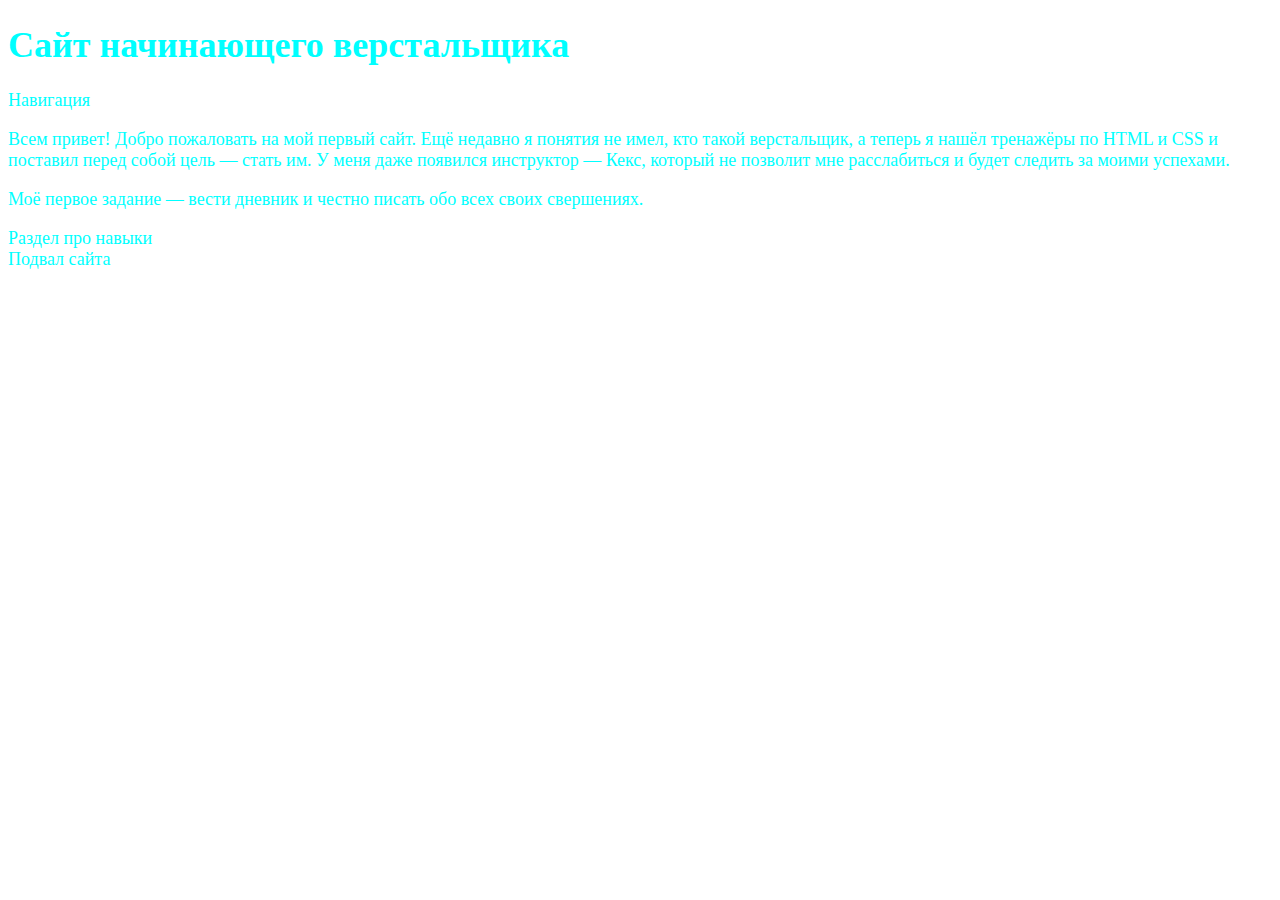
<file: index.html>
<!DOCTYPE html>
<html lang="ru">
  <head>
    <meta charset="utf-8">
    <meta name="keywords" content="вёрстка, HTML, CSS, CV">
    <meta name="description" content="CV">
    <title>Сайт начинающего верстальщика</title>
    <link rel="stylesheet" href="style.css">
  </head>
  <body>
    <header>
      <h1>Сайт начинающего верстальщика</h1>
    </header>
    <main>
      <nav>
        Навигация
      </nav>
      <section>
        <p>Всем привет! Добро пожаловать на мой первый сайт. Ещё недавно я понятия не имел, кто такой верстальщик, а теперь я нашёл тренажёры по HTML и CSS и поставил перед собой цель — стать им. У меня даже появился инструктор — Кекс, который не позволит мне расслабиться и будет следить за моими успехами.</p>
        <p>Моё первое задание — вести дневник и честно писать обо всех своих свершениях.</p>
      </section>
      <section>
        Раздел про навыки
      </section>
    </main>
    <footer>
      Подвал сайта
    </footer>
  </body>
</html>
</file>
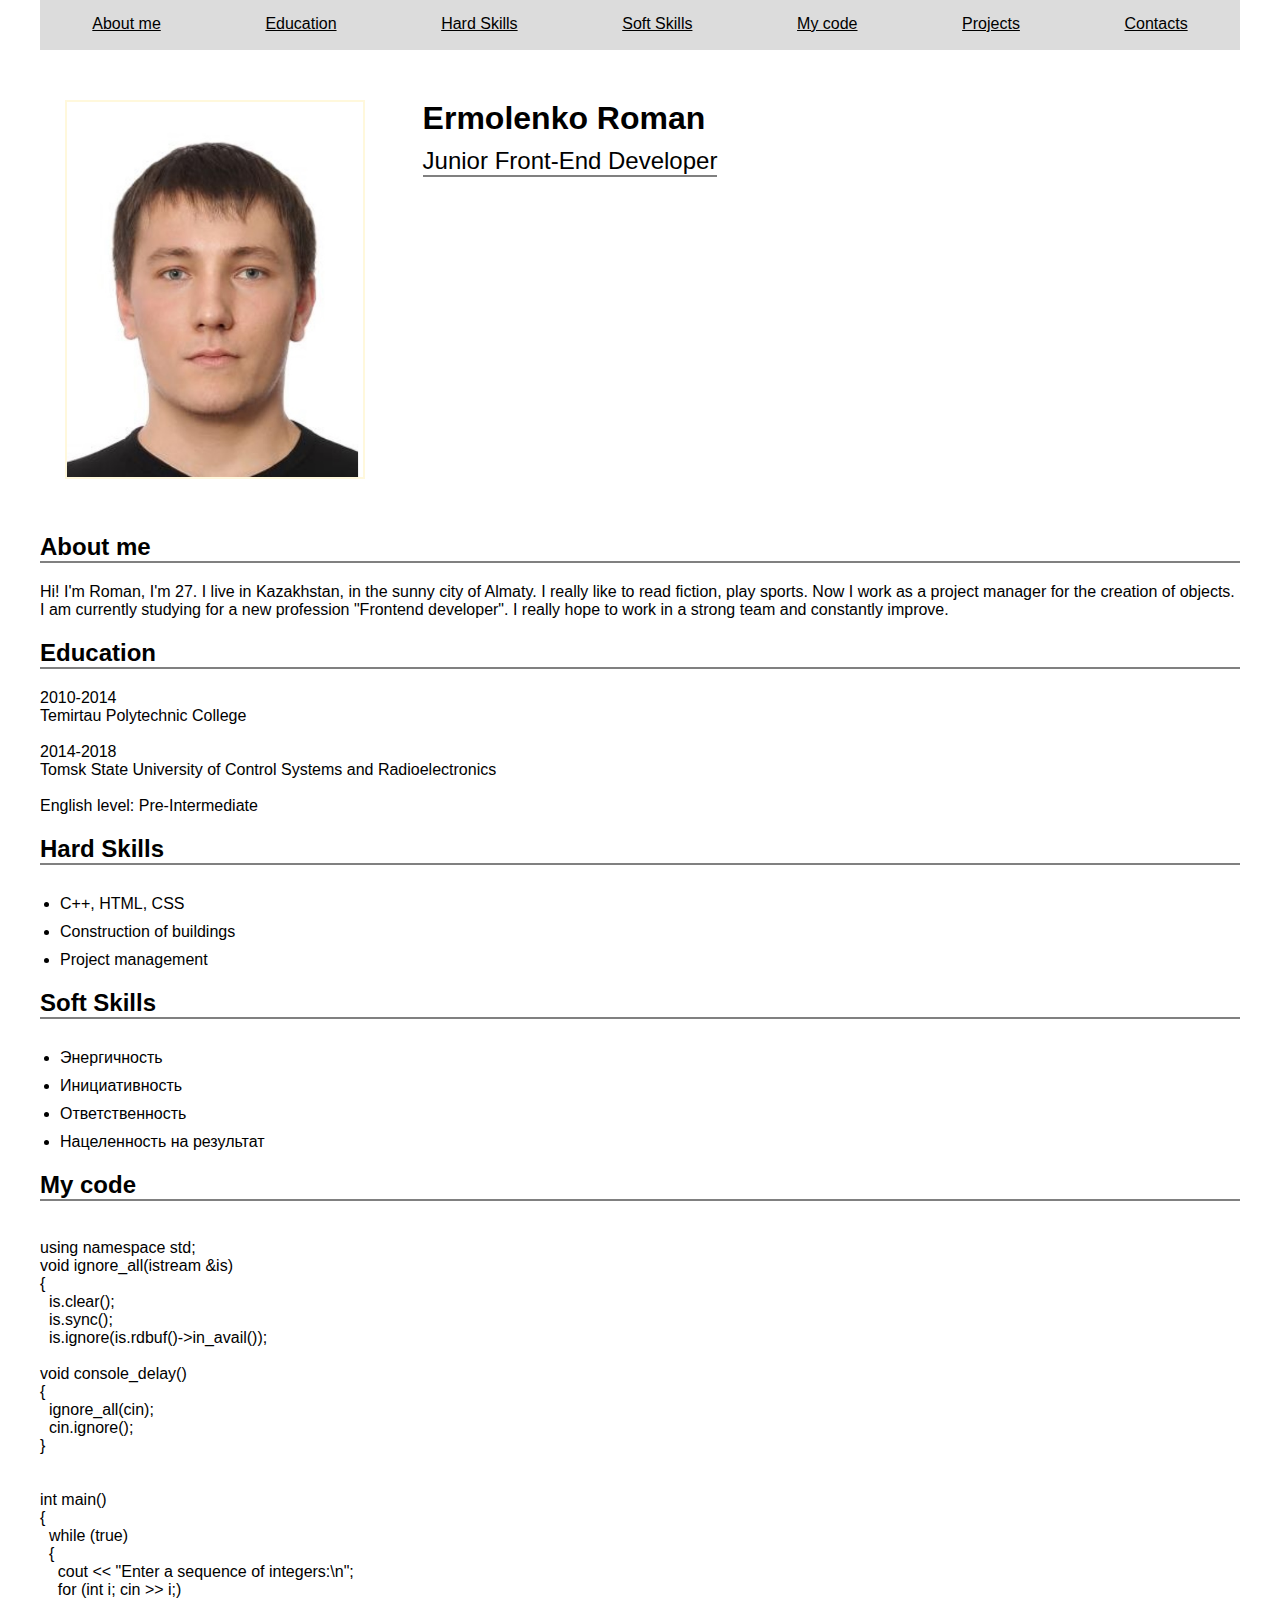
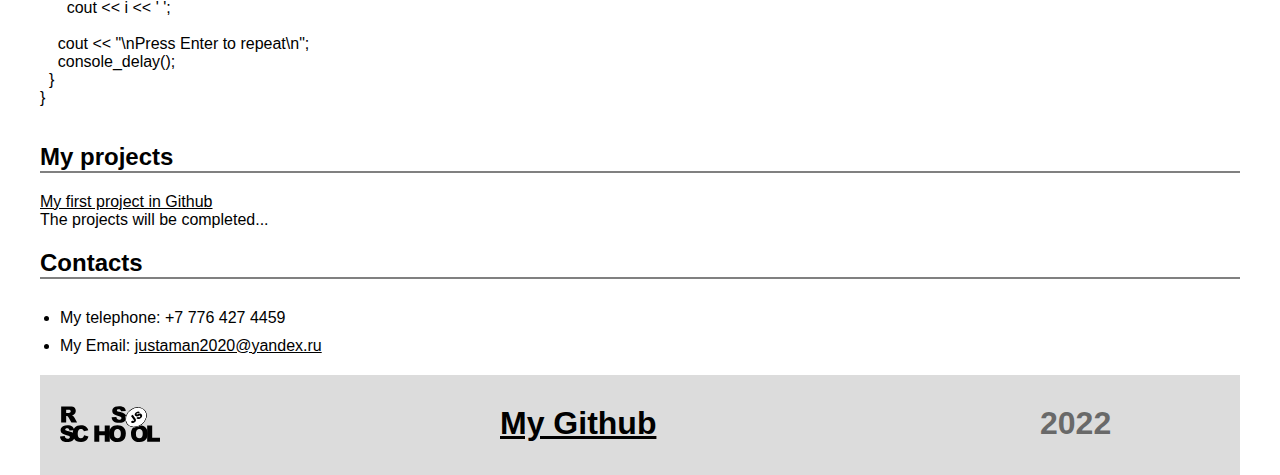
<file: cv_project/index.html>
<!DOCTYPE html>
<html lang="en">
<head>
    <meta charset="UTF-8">
    <meta http-equiv="X-UA-Compatible" content="IE=edge">
    <meta name="viewport" content="width=device-width, initial-scale=1.0">
    <link rel="stylesheet" href="style.css">
    <link rel="icon" href="assets/img/fivicon.ico"/>
    <title>CV Ermolenko Roman</title>
</head>
<body class="body-page">
    <header class="header-page">
        <div class="header">
            <nav class="navigation-site">
                <ul class="nav-list">
                    <li class="nav-item"><a href="#about-me">About me</a></li>
                    <li class="nav-item"><a href="#education">Education</a></li>
                    <li class="nav-item"><a href="#hard-skills">Hard Skills</a></li>
                    <li class="nav-item"><a href="#soft-skills">Soft Skills</a></li>
                    <li class="nav-item"><a href="#code">My code</a></li>
                    <li class="nav-item"><a href="#projects">Projects</a></li>
                    <li class="nav-item"><a href="#contacts">Contacts</a></li>
                </ul>
            </nav>
        </div>
    </header>
    <main class="main-page">
        <div class="first-block">
            <figure class="photo-me">
                    <img class="photo-1" src="assets/img/Photo-me.jpg" alt="Photo with me">
            </figure>
            <section class="head-information">
                <h1 class="main-title">Ermolenko Roman</h1>
                <p class="paragraph-for-h1">Junior Front-End Developer</p>
            </section>
        </div>
        <div class="second-block">
            <section class="about-me" id="about-me">
                <h2 class="section-title">About me</h2>
                <p class="work-text">Hi! I'm Roman, I'm 27. I live in Kazakhstan, in the sunny city of Almaty. I really like to read fiction, play sports. Now I work as a project manager for the creation of objects. I am currently studying for a new profession "Frontend developer". I really hope to work in a strong team and constantly improve.</p>
            </section>
            <section class="education" id="education">
                <h2 class="section-title">Education</h2>
                <p class="work-text">2010-2014<br>Temirtau Polytechnic College<br><br>2014-2018<br>Tomsk State University of Control Systems and Radioelectronics<br><br>English level: Pre-Intermediate</p>
            </section>
            <section class="hard-skills" id="hard-skills">
                <h2 class="section-title">Hard Skills</h2>
                <ul class="work-list">
                    <li>C++, HTML, CSS</li>
                    <li>Сonstruction of buildings</li>
                    <li>Project management</li>
                </ul>
            </section>
            <section class="soft-skills" id="soft-skills">
                <h2 class="section-title">Soft Skills</h2>
                <ul class="work-list">
                    <li>Энергичность</li>
                    <li>Инициативность</li>
                    <li>Ответственность</li>
                    <li>Нацеленность на результат</li>
                </ul>
            </section>
            <section class="code" id="code">
                <h2 class="section-title">My code</h2>
                <pre>
                    <code class="work-code">
using namespace std;
void ignore_all(istream &is)
{
  is.clear(); 
  is.sync();  
  is.ignore(is.rdbuf()->in_avail()); 

void console_delay()
{
  ignore_all(cin);
  cin.ignore();
}


int main()
{
  while (true)
  {
    cout &lt;&lt; "Enter a sequence of integers:\n";
    for (int i; cin >> i;)
      cout &lt;&lt; i &lt;&lt; ' ';
    
    cout &lt;&lt; "\nPress Enter to repeat\n";
    console_delay();
  }
}
                    </code>
                </pre>
            </section>
            <section class="projects" id="projects">
                <h2 class="section-title">My projects</h2>
                <a class="project-work" href="https://RomanNorther.github.io/rsschool-cv/cv">My first project in Github</a>
                <p class="work-text">The projects will be completed...</p>
            </section>
            <section class="contacts" id="contacts">
                <h2 class="section-title">Contacts</h2>
                <ul class="work-list">
                    <li>My telephone: +7 776 427 4459</li>
                    <li>My Email: <a href="mailto:justaman2020@yandex.ru">justaman2020@yandex.ru</a></li>
                </ul>
            </section>
        </div>
    </main>
    <footer class="footer-page">
        <a class="footer-icon" href="https://rs.school/js/">
            <img src="assets/img/rs_school_js.svg" alt="RS School" class="footer-image">
        </a>
        <a class="footer-github" href="https://github.com/RomanNorther">My Github</a>
        <p class="footer-text">2022</p>
    </footer>
</body>
</html>
</file>
<file: style.css>
body{
    font-size: large;
    color: aqua;
}
</file>
<file: cv_project/style.css>
* {
    margin: 0px;
    padding: 0px;
    font-family: Arial, sans-serif;
    box-sizing: border-box;
    color: black;
  }

.body-page {
  min-height: 100%;
  margin: 0 auto;
  font-family: Arial, sans-serif;
  max-width: 1200px;
}

header {
  width: 100%;
  height: 50px;
  background-color:gainsboro;
}

.nav-list {
  display: flex;
  flex-wrap: wrap;
  justify-content: space-around;
  list-style: none;
  align-items: center;
}

.nav-item {
  padding: 15px 20px;
  list-style: none;
}

.nav-item:hover {
  background-color: cornsilk;
  transition: all 0.3s ease 0.3s;
}

.first-block {
  display: grid;
  margin: 50px;
  grid-template-columns: 250px 400px;
  justify-items: center;
  gap: 30px;
}

.photo {
  width: 200px;
}

.photo-1{
  width: 300px;
  border: 2px solid cornsilk;
}

.main-title {
  margin-bottom: 10px;
  font-size: 32px;
}

.paragraph-for-h1 {
  border-bottom: 2px solid gray;
  font-size: 24px;
}

.section-title {
  border-bottom: 2px solid gray;
  margin-bottom: 20px;
}

.work-text {
  margin-bottom: 20px;
}

.work-list {
  margin-left: 20px;
  margin-bottom: 20px;
}

.work-list li {
  padding-top: 10px;
}

.footer-page {
  display: grid;
  grid-template-columns: 120px 200px 200px;
  background-color:gainsboro;
  justify-content:space-between;
  height: 100px;
}

.footer-image {
  width: 100px;
  display: block;
  margin-left: 20px;
  margin-top: 30px;
}

.footer-text {
  font-weight: bold;
  font-size: 32px;
  color:dimgray;
  margin-top: 30px;
}

.footer-github {
  font-weight: bold;
  font-size: 32px;
  margin-top: 30px;
}
</file>
